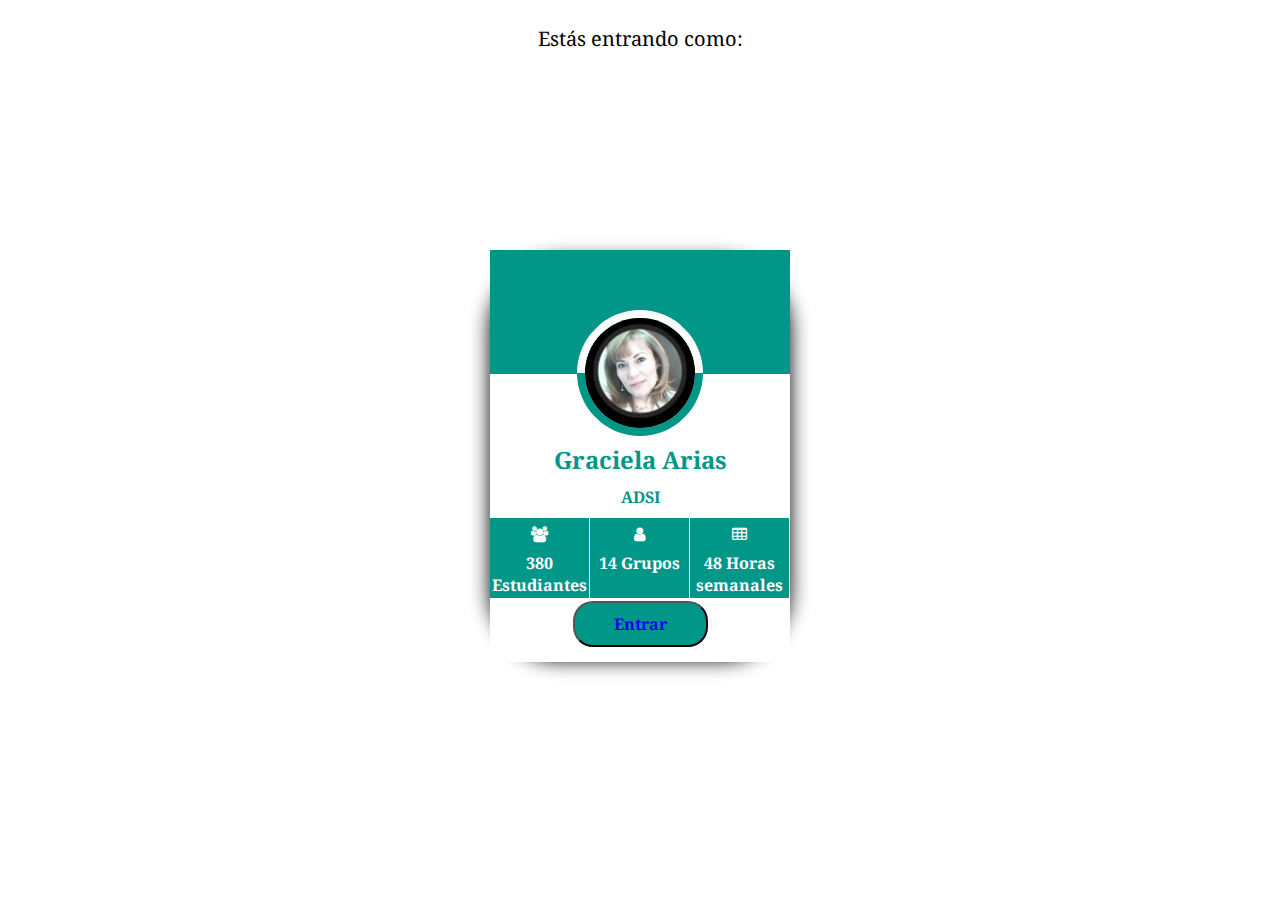
<file: entrar.html>
<?php
session_start();
 
if(!isset($_SESSION['user_id'])){
    header('Location: login.html');
    exit;
} else {
    // Show users the page!
}
?>
<!DOCTYPE html>
<html>
<head>
<meta charset="UTF-8">
    <!--===============================================================================================-->
    <meta name="viewport" content="width=device-width, initial-scale=1.0">
    <!--===============================================================================================-->
    <meta name="viewport" content="width=device-width, initial - scale=1">
    <!--===============================================================================================-->
<link rel="icon" type="image/png" href="Image/Logo 3.png"/>
    <title>Inicio</title>
    <link rel="stylesheet" href="css/entrar.css">
    <link rel="stylesheet" href="https://cdnjs.cloudflare.com/ajax/libs/font-awesome/4.7.0/css/font-awesome.min.css">
    <link href="https://fonts.googleapis.com/css?family=Noto+Serif" rel="stylesheet">
    </head>
    <body>
    <p>Estás entrando como:</p>
        <div class="wrapper">
            <div class="top"></div>
            
            <div class="profile">
                <div class="pic"><h1>G.A</h1></div>
            </div>
            <div class="botom">
            
                <div class="info">
                    <h2>Graciela Arias</h2>
                    <h3>ADSI</h3>
                    <div class="info-box">
                        <div class="b1">
                            <h4 class="fa fa-users"></h4>
                            <h4>380 Estudiantes</h4>
                        </div>
                        <div class="b2">
                            <h4 class="fa fa-user"></h4>
                            <h4>14 Grupos</h4>
                        </div>
                        <div class="b3">
                            <h4 class="fa fa-table"></h4>
                            <h4>48 Horas semanales</h4>
                            <br clear="all">
                        </div>
                    </div>
                    
                </div>
                <div class="btn">
                 <button><a href="Dashboard.html">Entrar</a></button>
                </div>
            </div>
        </div>
    </body>
</html>
</file>
<file: css/entrar.css>
body {
    margin: 0;
    padding: 0;
    background-color:white;
    font-family:'Noto Serif', serif;
}
.wrapper{
    position: absolute;
    margin: auto;
    top: 0;
    right: 0;
    bottom: 0;
    left: 0;
    height: 400px;
    width: 300px;
    box-shadow: 0 10px 20px #000;
    border-radius:70px;
}
p{
    text-align:center;
    padding-top:5px;
    font-size:20px;
    
}
a{
    text-decoration:none;
}
.top{
    position: relative;
    width: 100%;
    height: 31%;
    background: #009688;
}
.profile{
    position: absolute;
    margin: auto;
    width: 110px;
    height: 110px;
    top: 15%;
    left: 0;
    right: 0;
    border-right:8px solid #009688;
    border-bottom:8px solid #009688;
    border-top:8px solid #fff;
    border-left:8px solid #fff;
    transform: rotateZ(45deg);
    border-radius: 50%;
    background: #blue;
    z-index: 1;
}
.pic{
    position: absolute;
    margin: auto;
    width: 110px;
    height: 110px;
    transform: rotateZ(-45deg); 
    background:   url(../Image/graciela.jpeg);
    background-size: contain;
    border-radius: 50%;    
    color: transparent;
}
h1{
    font-family: 'Noto Serif', serif;
    font-size: 2.5em;
}
.pic:hover{
    text-align: center;
    color: #009688;
    background: #fbf;
}
.botom{
    position: relative;
    width: 100%;
    height: 72%;
    background: #fff;
}
.info{
    position: absolute;
    margin: auto;
    top: 0;
    right: 0;
    bottom: 0;
    left: 0;
    height: 150px;
    text-align: center;
    padding: 0;
}
h2,h3,h4{
    font-family: 'Noto Serif', serif;
    text-align: center;
    padding: 0 0 10px 0;
    margin: 0;
    color: #009688;
}
h3{
    font-size: 1em;
}
h4{
    color: #fff;
}
.b1,.b2,.b3{
    width: 33%;
    height:75px;        
    padding-top: 5px;
    border-right: 1px solid #fff;
    background: #009688;
    float: left;    
    color: #fff;
}
.btn{
    position: absolute;
    margin: auto;
    right: 0;
    bottom: 0;
    left: 0;
    padding: 15px;
    text-align: center;
}
button{
    position: relative;
    padding: 8px;
    width: 50%;
    height: 46px;
    background-color: #009688;
    font-size: 1em;
    font-weight: bolder;
    text-align: center;
    color: white;
    outline: none;
    font-family: 'Noto Serif', serif;
    border-radius:20px;
}
button:hover{
    border-top: 5px solid #fff;
    border-left: 5px solid #fff;
    border-bottom: 5px solid #ff5974;
    border-right: 5px solid #ff5974;
}
</file>
